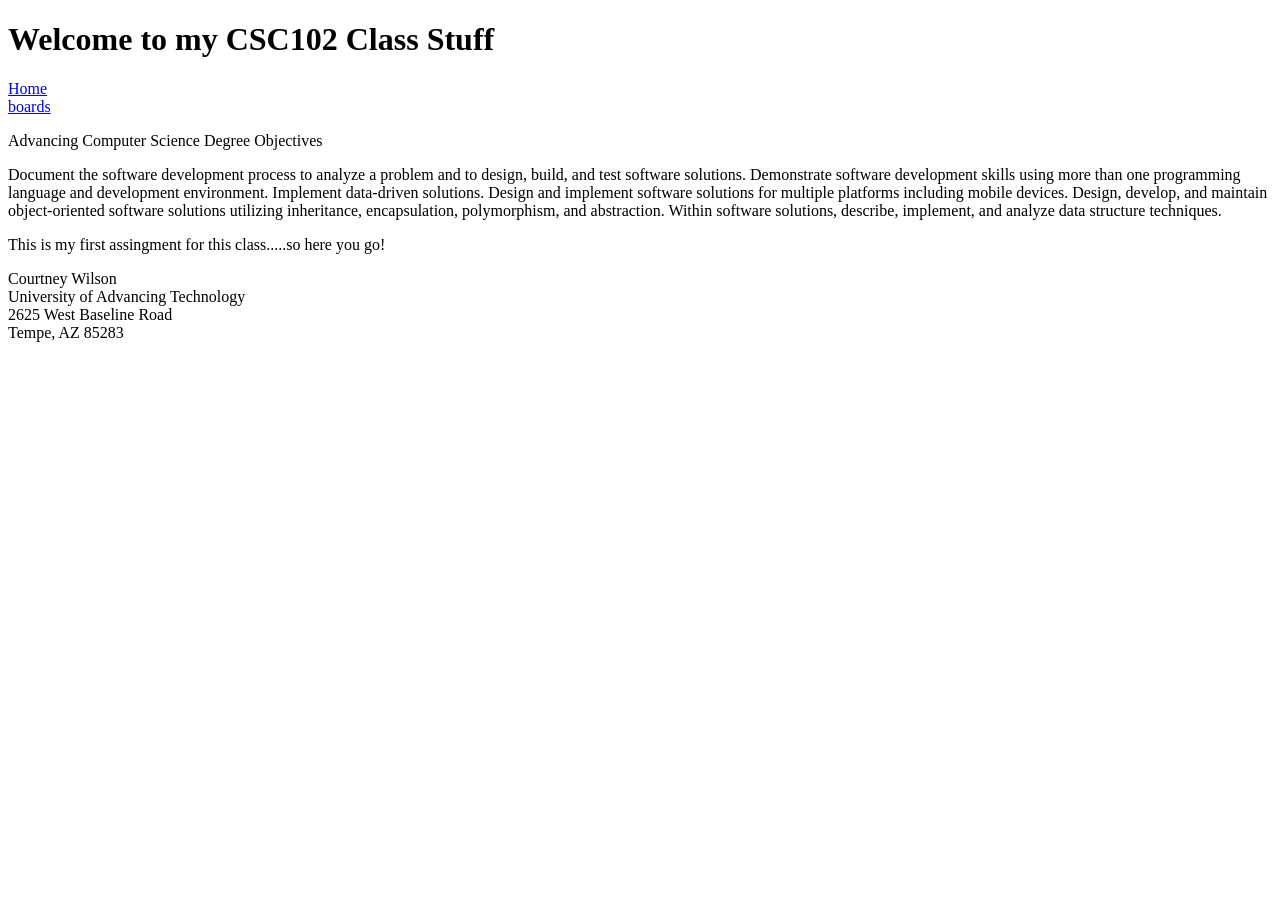
<file: boards.html>
<!--Courtney Wilson 5/24/26-->
 <!DOCTYPE HTML> 
 <!--This is an HTML tag-->
 <html>
    <!--This is a header tag-->
    <head>
        <!--Tis is a title tag-->
        <title>CSC102 Class Stuff</title>
    </head>
    <!--This is a body tag-->
    <body>
 <!--This is a subheading tag-->
 <header>
        <h1> 
            Welcome to my CSC102 Class Stuff
        </h1>
        </header>
        <nav>
            <nav>
            <a href="index.html">Home</a>
            <br>
            <a href="boards.html">boards</a>
            <br>
        </nav> 
        </nav>
        <!--This is a paragraph tag.-->
        <p>Advancing Computer Science Degree Objectives</p>
            <p>
         Document the software development process to analyze a problem and to design, build, and test software solutions.
Demonstrate software development skills using more than one programming language and development environment.
Implement data-driven solutions.
Design and implement software solutions for multiple platforms including mobile devices.
Design, develop, and maintain object-oriented software solutions utilizing inheritance, encapsulation, polymorphism, and abstraction.
Within software solutions, describe, implement, and analyze data structure techniques.
</p>  
<p>This is my first assingment for this class.....so here you go!</p>
<footer>
    Courtney Wilson<br>
    University of Advancing Technology<br>
    2625 West Baseline Road<br>
    Tempe, AZ 85283<br>
    <!--I have 3 domesticated rats as pets. Thought that would be interesting.-->
</footer>
</body>
 </html>
</file>
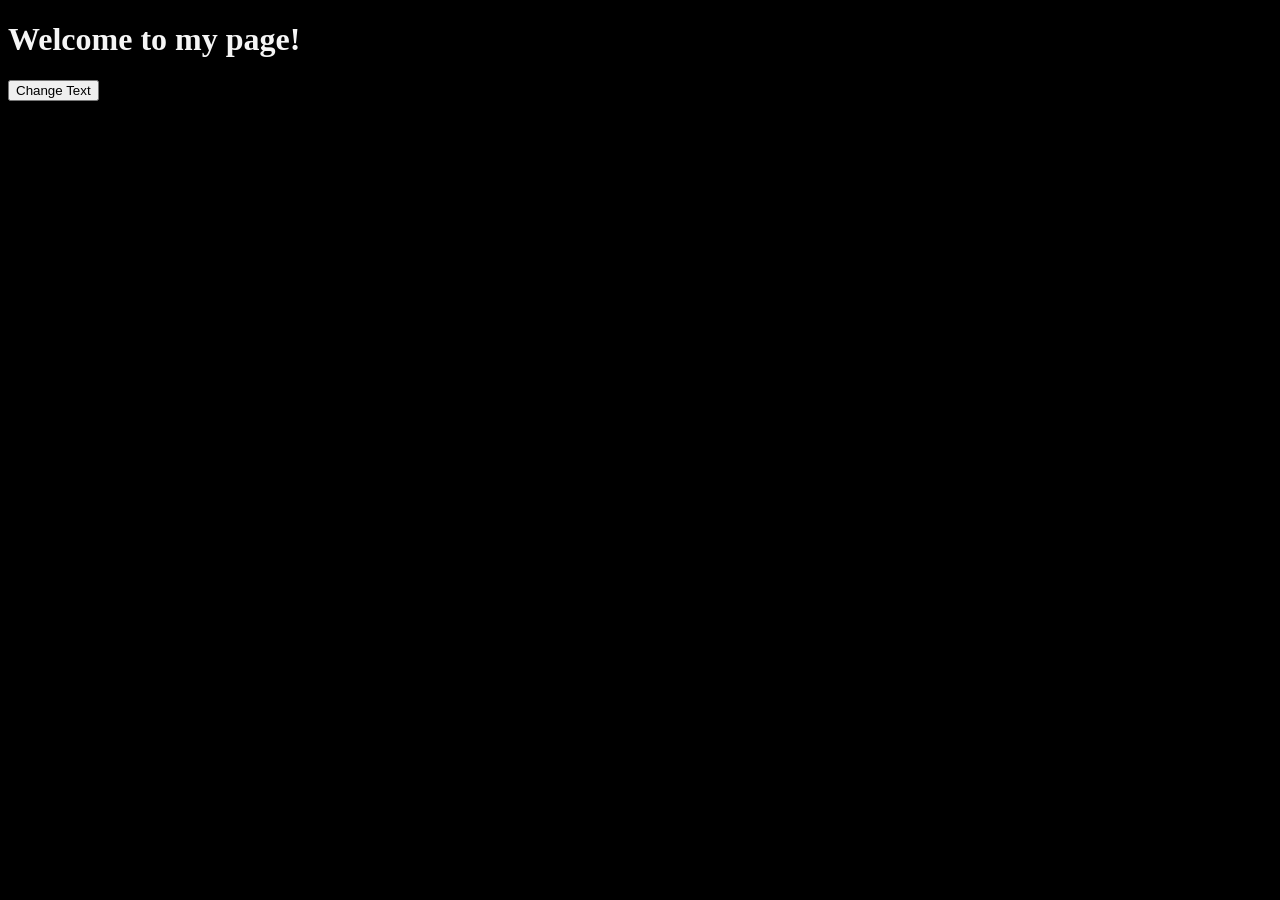
<file: game.html>
<!--This explains what type of document we're working on.-->
<!DOCTYPE html>
<!--This is the programming languag that's being used-->
<html lang="en">
    <!--This is a header tag that indicates...headings.-->
<head>
    <!--All of this is SEO setting tags and information.-->
    <meta charset="UTF-8">
    <meta name="viewport" content="width=device-width, initial-scale=1.0">
    <title>JavaScript Function Demo</title>
    <script src="javacode.js"></script>
    <link href="main.css" rel="stylesheet"
    <link href="game.html" rel="javacode"
</head>
<!--This is a tag to indicate body text.-->
<body>
    <header>
        <h1 id="heading"> Welcome to my page!</h1>
        <!--this is a tag for a functioning button-->
        <button onclick="updateText();">Change Text</button>
    </header>
</body>
<!--This is to close out the HTML page and to signal the end of the code.-->
</html>
</file>
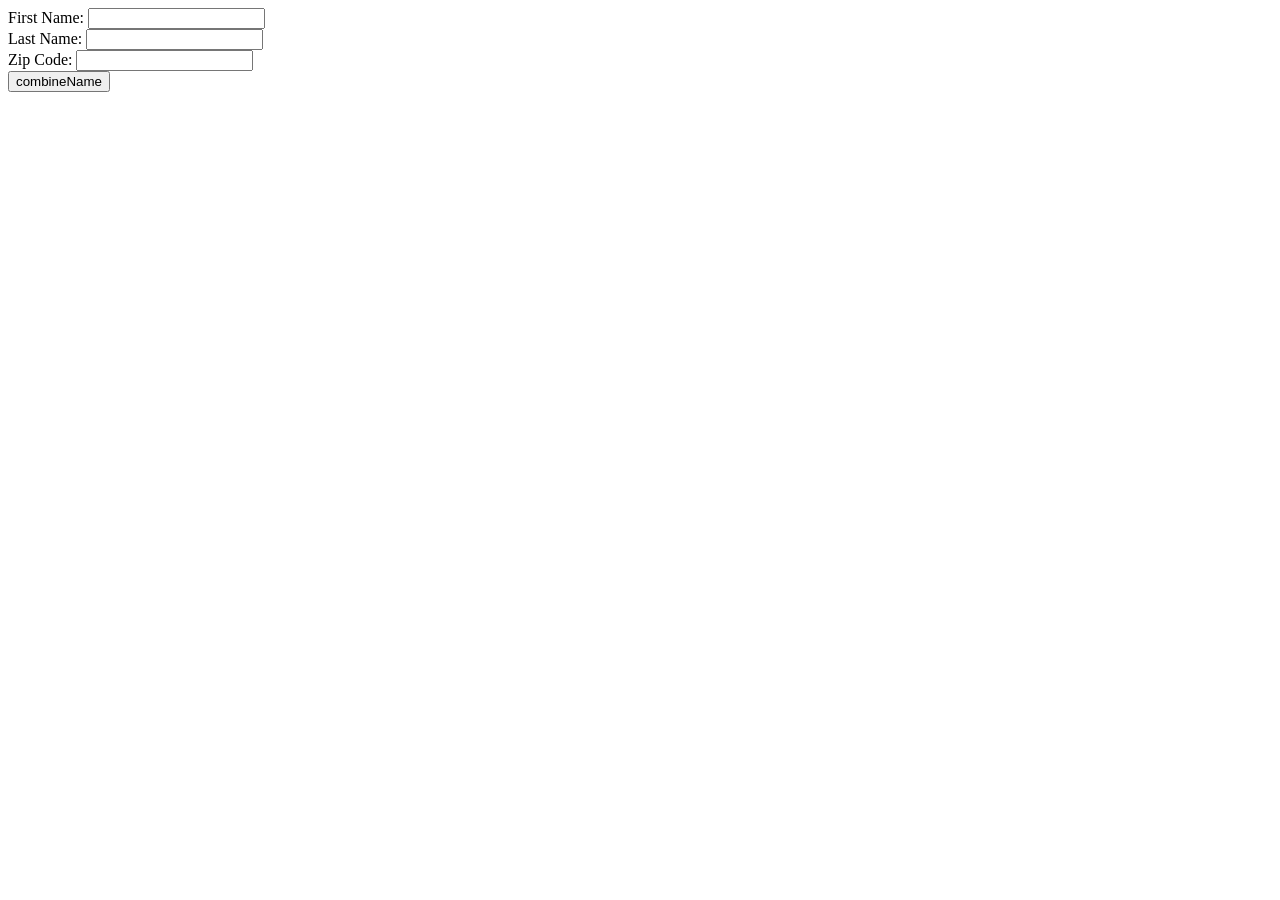
<file: strings.html>
<!--Courtney Wilson 6/11/26-->
<!DOCTYPE html>
<!--Specififcation of the typoe of code used-->
<html>
<!--This is the heading section-->
<head>
    <!--This title appears on the running application.-->
    <title> User Input</title>
</head>
<!--body tags code and format body text and tags-->
<body>
<!--This are labels for seperate variables.-->
    <label>First Name:</label>
    <input type="text" id="firstname">
    <br>
    <label>Last Name:</label>
    <input type="text" id="lastname">
    <br> 
    <label>Zip Code:</label>
    <input type="text" id="zipcode">
    <br> 
    <button onclick="combineName()">combineName</button> 
<!--this allows the java portion of the code to retrieve values of importance-->
 <script>
        function combineName() {
            let firstname = document.getElementById("firstName").value;
            let lastname = document.getElementById("lastName").value;
             let zipcode = document.getElementById("zipcode").value;
             let firstName = first + "Ichigo Kurosaki" + last;

            document.getElementById("output").textContent = "Full name: " + fullName;
        }
    </script>

</body>
</html>
</file>
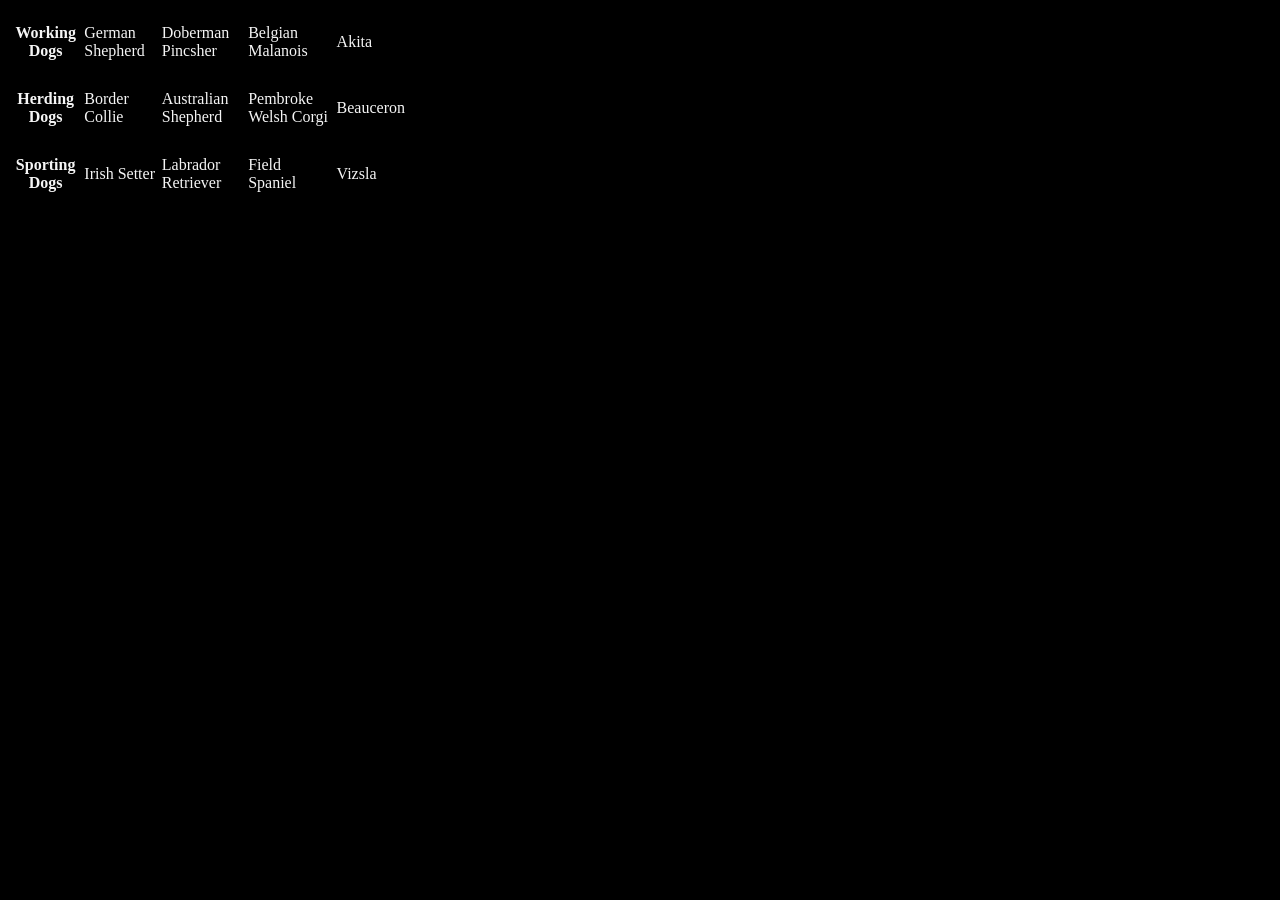
<file: tableofdogs.html>
<!--Courntey Wilson 7/4/26-->
<!DOCTYPE html>
<html>
    <head>
        <meta charset="utf-8 /">
        <title>Table of Dogs</title>
        <a href="main.css"></a>
    </head>
    <body>
<style>
        
        head{
            color: whitesmoke
        }

        body {
            background-color: black;
            color: whitesmoke;
        }

        table{
            width: 400px;
            height:200px;
            border: whitesmoke;
        }
        </style>
        <table>
            <tr>
                <th>Working Dogs</th>
                <td>German Shepherd</td>
                <td>Doberman Pincsher</td>
                <td>Belgian Malanois</td>
                <td>Akita</td>
            </tr>
            <tr>
                <th>Herding Dogs</th>
                <td>Border Collie</td>
                <td>Australian Shepherd</td>
                <td>Pembroke Welsh Corgi</td>
                <td>Beauceron</td>
            </tr>
            <tr>
                <th>Sporting Dogs</th>
                <td>Irish Setter</td>
                <td>Labrador Retriever</td>
                <td>Field Spaniel</td>
                <td>Vizsla</td>
            </tr>
        </table>
    </body>
</html>
</file>
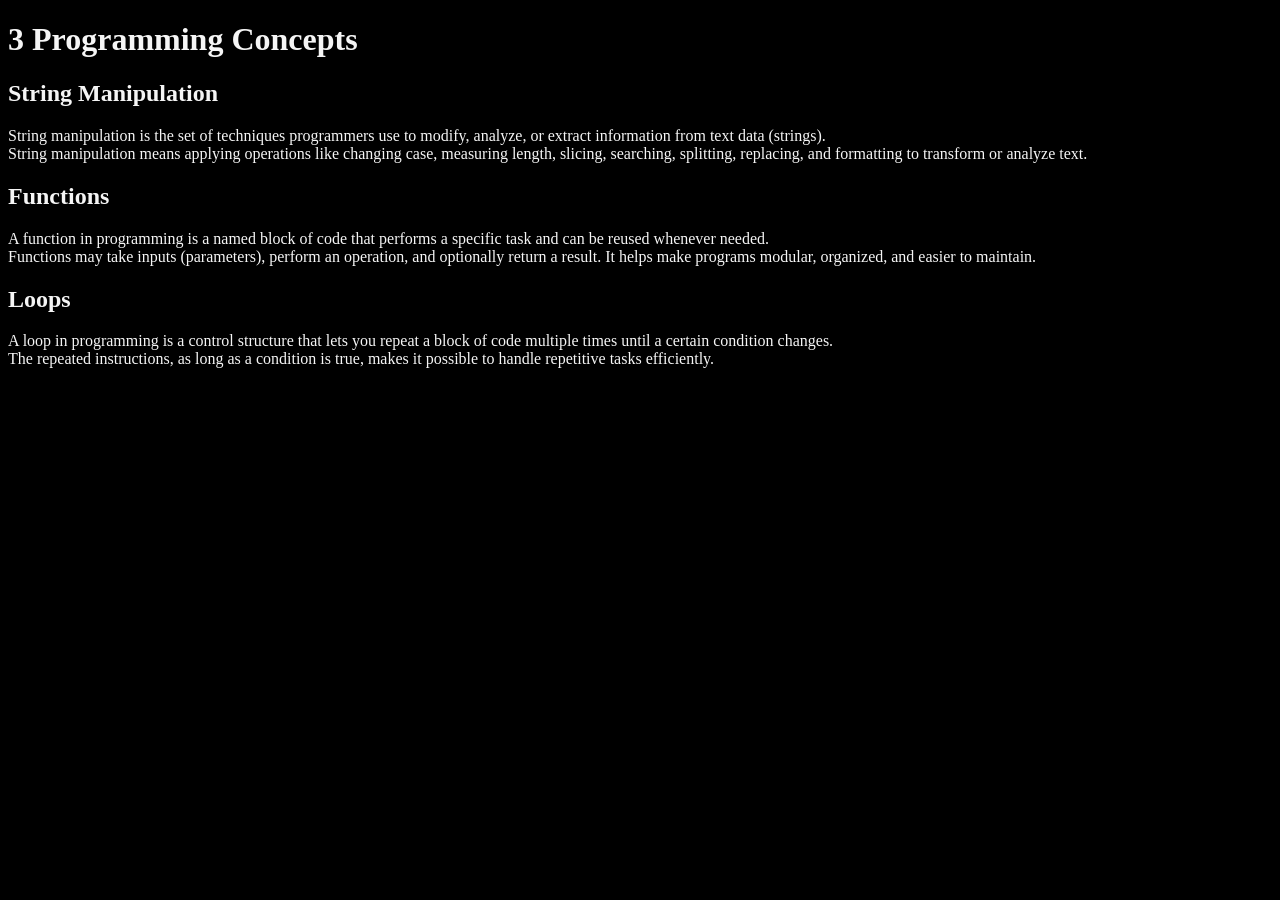
<file: threeconcepts.html>
<!DOCTYPE html>
<htmel>
    <head>
    <h1>3 Programming Concepts</h1>
     <style>
        body {
            background-color: black;
        }

        h1 {
            color: whitesmoke;
        }

        h2{
            color: whitesmoke
        }

        p {
            color: whitesmoke
        }
</style>
</head>
<body>
    <h2>String Manipulation</h2>
    <p>
    String manipulation is the set of techniques programmers use to modify, analyze, or extract information from text data (strings). 
    <br>
    String manipulation means applying operations like changing case, measuring length, slicing, searching, splitting, replacing, and formatting to transform or analyze text. 
    </p>
    <h2>Functions</h2>
    <p>
    A function in programming is a named block of code that performs a specific task and can be reused whenever needed.
    <br>
    Functions may take inputs (parameters), perform an operation, and optionally return a result. It helps make programs modular, organized, and easier to maintain. 
    </p>
    <h2>Loops</h2>
    <p>
    A loop in programming is a control structure that lets you repeat a block of code multiple times until a certain condition changes.
    <br>
    The repeated instructions, as long as a condition is true, makes it possible to handle repetitive tasks efficiently.
    </p>
</body>
</htmel>
</file>
